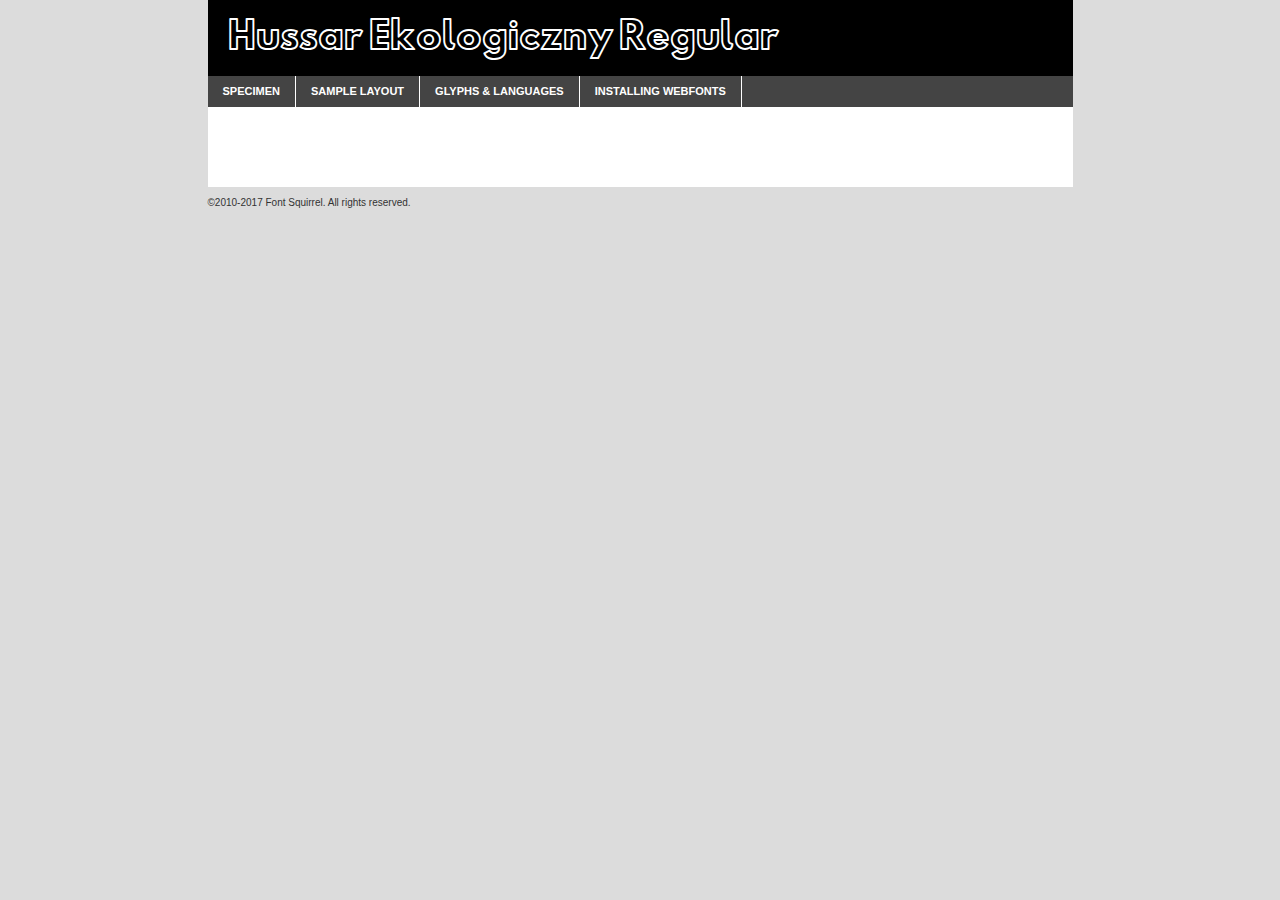
<file: about/webfontkit-20201105-173809/hussarekologiczne1-demo.html>
<!DOCTYPE html PUBLIC "-//W3C//DTD XHTML 1.0 Transitional//EN"
	"http://www.w3.org/TR/xhtml1/DTD/xhtml1-transitional.dtd">

<html xmlns="http://www.w3.org/1999/xhtml" xml:lang="en" lang="en">
<head>
	<meta http-equiv="Content-Type" content="text/html; charset=utf-8" />
	<script src="http://ajax.googleapis.com/ajax/libs/jquery/1.7.2/jquery.min.js" type="text/javascript" charset="utf-8"></script>
	<script type="text/javascript">
	(function($){$.fn.easyTabs=function(option){var param=jQuery.extend({fadeSpeed:"fast",defaultContent:1,activeClass:'active'},option);$(this).each(function(){var thisId="#"+this.id;if(param.defaultContent==''){param.defaultContent=1;}
	if(typeof param.defaultContent=="number")
	{var defaultTab=$(thisId+" .tabs li:eq("+(param.defaultContent-1)+") a").attr('href').substr(1);}else{var defaultTab=param.defaultContent;}
	$(thisId+" .tabs li a").each(function(){var tabToHide=$(this).attr('href').substr(1);$("#"+tabToHide).addClass('easytabs-tab-content');});hideAll();changeContent(defaultTab);function hideAll(){$(thisId+" .easytabs-tab-content").hide();}
	function changeContent(tabId){hideAll();$(thisId+" .tabs li").removeClass(param.activeClass);$(thisId+" .tabs li a[href=#"+tabId+"]").closest('li').addClass(param.activeClass);if(param.fadeSpeed!="none")
	{$(thisId+" #"+tabId).fadeIn(param.fadeSpeed);}else{$(thisId+" #"+tabId).show();}}
	$(thisId+" .tabs li").click(function(){var tabId=$(this).find('a').attr('href').substr(1);changeContent(tabId);return false;});});}})(jQuery);
	</script>
	<link rel="stylesheet" href="specimen_files/specimen_stylesheet.css" type="text/css" charset="utf-8" />
	<link rel="stylesheet" href="stylesheet.css" type="text/css" charset="utf-8" />

	<style type="text/css">
					body{
				font-family: 'hussar_ekologicznyregular';
							}
		</style>

	<title>Hussar Ekologiczny Regular Specimen</title>
	
	
	<script type="text/javascript" charset="utf-8">
		$(document).ready(function() {
			$('#container').easyTabs({defaultContent:1});
		});
	</script>
</head>

<body>
<div id="container">
	<div id="header">
		Hussar Ekologiczny Regular	</div>
	<ul class="tabs">
		<li><a href="#specimen">Specimen</a></li>
		<li><a href="#layout">Sample Layout</a></li>
				<li><a href="#glyphs">Glyphs &amp; Languages</a></li>
		<li><a href="#installing">Installing Webfonts</a></li>
		
	</ul>
	
	<div id="main_content">

		
			<div id="specimen">
		
				<div class="section">
					<div class="grid12 firstcol">
						<div class="huge">AaBb</div>
					</div>
				</div>
		
				<div class="section">
					<div class="glyph_range">A&#x200B;B&#x200b;C&#x200b;D&#x200b;E&#x200b;F&#x200b;G&#x200b;H&#x200b;I&#x200b;J&#x200b;K&#x200b;L&#x200b;M&#x200b;N&#x200b;O&#x200b;P&#x200b;Q&#x200b;R&#x200b;S&#x200b;T&#x200b;U&#x200b;V&#x200b;W&#x200b;X&#x200b;Y&#x200b;Z&#x200b;a&#x200b;b&#x200b;c&#x200b;d&#x200b;e&#x200b;f&#x200b;g&#x200b;h&#x200b;i&#x200b;j&#x200b;k&#x200b;l&#x200b;m&#x200b;n&#x200b;o&#x200b;p&#x200b;q&#x200b;r&#x200b;s&#x200b;t&#x200b;u&#x200b;v&#x200b;w&#x200b;x&#x200b;y&#x200b;z&#x200b;1&#x200b;2&#x200b;3&#x200b;4&#x200b;5&#x200b;6&#x200b;7&#x200b;8&#x200b;9&#x200b;0&#x200b;&amp;&#x200b;.&#x200b;,&#x200b;?&#x200b;!&#x200b;&#64;&#x200b;(&#x200b;)&#x200b;#&#x200b;$&#x200b;%&#x200b;*&#x200b;+&#x200b;-&#x200b;=&#x200b;:&#x200b;;</div>
				</div>
				<div class="section">
					<div class="grid12 firstcol">
						<table class="sample_table">
							<tr><td>10</td><td class="size10">abcdefghijklmnopqrstuvwxyzABCDEFGHIJKLMNOPQRSTUVWXYZ0123456789abcdefghijklmnopqrstuvwxyzABCDEFGHIJKLMNOPQRSTUVWXYZ0123456789abcdefghijklmnopqrstuvwxyzABCDEFGHIJKLMNOPQRSTUVWXYZ</td></tr>
							<tr><td>11</td><td class="size11">abcdefghijklmnopqrstuvwxyzABCDEFGHIJKLMNOPQRSTUVWXYZ0123456789abcdefghijklmnopqrstuvwxyzABCDEFGHIJKLMNOPQRSTUVWXYZ0123456789abcdefghijklmnopqrstuvwxyzABCDEFGHIJKLMNOPQRSTUVWXYZ</td></tr>
							<tr><td>12</td><td class="size12">abcdefghijklmnopqrstuvwxyzABCDEFGHIJKLMNOPQRSTUVWXYZ0123456789abcdefghijklmnopqrstuvwxyzABCDEFGHIJKLMNOPQRSTUVWXYZ0123456789abcdefghijklmnopqrstuvwxyzABCDEFGHIJKLMNOPQRSTUVWXYZ</td></tr>
							<tr><td>13</td><td class="size13">abcdefghijklmnopqrstuvwxyzABCDEFGHIJKLMNOPQRSTUVWXYZ0123456789abcdefghijklmnopqrstuvwxyzABCDEFGHIJKLMNOPQRSTUVWXYZ0123456789abcdefghijklmnopqrstuvwxyzABCDEFGHIJKLMNOPQRSTUVWXYZ</td></tr>
							<tr><td>14</td><td class="size14">abcdefghijklmnopqrstuvwxyzABCDEFGHIJKLMNOPQRSTUVWXYZ0123456789abcdefghijklmnopqrstuvwxyzABCDEFGHIJKLMNOPQRSTUVWXYZ0123456789abcdefghijklmnopqrstuvwxyzABCDEFGHIJKLMNOPQRSTUVWXYZ</td></tr>
							<tr><td>16</td><td class="size16">abcdefghijklmnopqrstuvwxyzABCDEFGHIJKLMNOPQRSTUVWXYZ0123456789abcdefghijklmnopqrstuvwxyzABCDEFGHIJKLMNOPQRSTUVWXYZ</td></tr>
							<tr><td>18</td><td class="size18">abcdefghijklmnopqrstuvwxyzABCDEFGHIJKLMNOPQRSTUVWXYZ0123456789abcdefghijklmnopqrstuvwxyzABCDEFGHIJKLMNOPQRSTUVWXYZ</td></tr>
							<tr><td>20</td><td class="size20">abcdefghijklmnopqrstuvwxyzABCDEFGHIJKLMNOPQRSTUVWXYZ0123456789abcdefghijklmnopqrstuvwxyzABCDEFGHIJKLMNOPQRSTUVWXYZ</td></tr>
							<tr><td>24</td><td class="size24">abcdefghijklmnopqrstuvwxyzABCDEFGHIJKLMNOPQRSTUVWXYZ0123456789abcdefghijklmnopqrstuvwxyzABCDEFGHIJKLMNOPQRSTUVWXYZ</td></tr>
							<tr><td>30</td><td class="size30">abcdefghijklmnopqrstuvwxyzABCDEFGHIJKLMNOPQRSTUVWXYZ0123456789abcdefghijklmnopqrstuvwxyzABCDEFGHIJKLMNOPQRSTUVWXYZ</td></tr>
							<tr><td>36</td><td class="size36">abcdefghijklmnopqrstuvwxyzABCDEFGHIJKLMNOPQRSTUVWXYZ0123456789abcdefghijklmnopqrstuvwxyzABCDEFGHIJKLMNOPQRSTUVWXYZ</td></tr>
							<tr><td>48</td><td class="size48">abcdefghijklmnopqrstuvwxyzABCDEFGHIJKLMNOPQRSTUVWXYZ0123456789abcdefghijklmnopqrstuvwxyzABCDEFGHIJKLMNOPQRSTUVWXYZ</td></tr>
							<tr><td>60</td><td class="size60">abcdefghijklmnopqrstuvwxyzABCDEFGHIJKLMNOPQRSTUVWXYZ0123456789abcdefghijklmnopqrstuvwxyzABCDEFGHIJKLMNOPQRSTUVWXYZ</td></tr>
							<tr><td>72</td><td class="size72">abcdefghijklmnopqrstuvwxyzABCDEFGHIJKLMNOPQRSTUVWXYZ0123456789abcdefghijklmnopqrstuvwxyzABCDEFGHIJKLMNOPQRSTUVWXYZ</td></tr>
							<tr><td>90</td><td class="size90">abcdefghijklmnopqrstuvwxyzABCDEFGHIJKLMNOPQRSTUVWXYZ0123456789abcdefghijklmnopqrstuvwxyzABCDEFGHIJKLMNOPQRSTUVWXYZ</td></tr>
						</table>
				
					</div>
			
				</div>
		
		
		
								<div class="section" id="bodycomparison">


										<div id="xheight">
				<div class="fontbody">&#x25FC;&#x25FC;&#x25FC;&#x25FC;&#x25FC;&#x25FC;&#x25FC;&#x25FC;&#x25FC;&#x25FC;&#x25FC;&#x25FC;&#x25FC;&#x25FC;&#x25FC;&#x25FC;&#x25FC;&#x25FC;&#x25FC;&#x25FC;&#x25FC;&#x25FC;&#x25FC;&#x25FC;&#x25FC;&#x25FC;&#x25FC;&#x25FC;&#x25FC;&#x25FC;&#x25FC;&#x25FC;&#x25FC;&#x25FC;&#x25FC;&#x25FC;&#x25FC;&#x25FC;&#x25FC;&#x25FC;&#x25FC;&#x25FC;&#x25FC;&#x25FC;&#x25FC;&#x25FC;&#x25FC;&#x25FC;&#x25FC;&#x25FC;&#x25FC;&#x25FC;&#x25FC;&#x25FC;&#x25FC;&#x25FC;&#x25FC;&#x25FC;&#x25FC;&#x25FC;&#x25FC;&#x25FC;&#x25FC;&#x25FC;&#x25FC;&#x25FC;&#x25FC;&#x25FC;&#x25FC;&#x25FC;&#x25FC;&#x25FC;&#x25FC;&#x25FC;&#x25FC;&#x25FC;&#x25FC;&#x25FC;&#x25FC;&#x25FC;&#x25FC;&#x25FC;&#x25FC;&#x25FC;&#x25FC;&#x25FC;&#x25FC;&#x25FC;&#x25FC;&#x25FC;&#x25FC;&#x25FC;&#x25FC;&#x25FC;&#x25FC;&#x25FC;&#x25FC;&#x25FC;&#x25FC;body</div><div class="arialbody">body</div><div class="verdanabody">body</div><div class="georgiabody">body</div></div>
										<div class="fontbody" style="z-index:1">
											body<span>Hussar Ekologiczny Regular</span>
										</div>
										<div class="arialbody" style="z-index:1">
											body<span>Arial</span>
										</div>
										<div class="verdanabody" style="z-index:1">
											body<span>Verdana</span>
										</div>
										<div class="georgiabody" style="z-index:1">
											body<span>Georgia</span>
										</div>



								</div>
		
		
				<div class="section psample psample_row1" id="">
					
					<div class="grid2 firstcol">
						<p class="size10"><span>10.</span>Aenean lacinia bibendum nulla sed consectetur. Fusce dapibus, tellus ac cursus commodo, tortor mauris condimentum nibh, ut fermentum massa justo sit amet risus. Nullam id dolor id nibh ultricies vehicula ut id elit. Cum sociis natoque penatibus et magnis dis parturient montes, nascetur ridiculus mus. Nulla vitae elit libero, a pharetra augue.</p>
			
					</div>
					<div class="grid3">
						<p class="size11"><span>11.</span>Aenean lacinia bibendum nulla sed consectetur. Fusce dapibus, tellus ac cursus commodo, tortor mauris condimentum nibh, ut fermentum massa justo sit amet risus. Nullam id dolor id nibh ultricies vehicula ut id elit. Cum sociis natoque penatibus et magnis dis parturient montes, nascetur ridiculus mus. Nulla vitae elit libero, a pharetra augue.</p>
			
					</div>
					<div class="grid3">
						<p class="size12"><span>12.</span>Aenean lacinia bibendum nulla sed consectetur. Fusce dapibus, tellus ac cursus commodo, tortor mauris condimentum nibh, ut fermentum massa justo sit amet risus. Nullam id dolor id nibh ultricies vehicula ut id elit. Cum sociis natoque penatibus et magnis dis parturient montes, nascetur ridiculus mus. Nulla vitae elit libero, a pharetra augue.</p>
			
					</div>
					<div class="grid4">
						<p class="size13"><span>13.</span>Aenean lacinia bibendum nulla sed consectetur. Fusce dapibus, tellus ac cursus commodo, tortor mauris condimentum nibh, ut fermentum massa justo sit amet risus. Nullam id dolor id nibh ultricies vehicula ut id elit. Cum sociis natoque penatibus et magnis dis parturient montes, nascetur ridiculus mus. Nulla vitae elit libero, a pharetra augue.</p>
			
					</div>
					<div class="white_blend"></div>
					
				</div>
				<div class="section psample psample_row2" id="">
					<div class="grid3 firstcol">
						<p class="size14"><span>14.</span>Aenean lacinia bibendum nulla sed consectetur. Fusce dapibus, tellus ac cursus commodo, tortor mauris condimentum nibh, ut fermentum massa justo sit amet risus. Nullam id dolor id nibh ultricies vehicula ut id elit. Cum sociis natoque penatibus et magnis dis parturient montes, nascetur ridiculus mus. Nulla vitae elit libero, a pharetra augue.</p>
			
					</div>
					<div class="grid4">
						<p class="size16"><span>16.</span>Aenean lacinia bibendum nulla sed consectetur. Fusce dapibus, tellus ac cursus commodo, tortor mauris condimentum nibh, ut fermentum massa justo sit amet risus. Nullam id dolor id nibh ultricies vehicula ut id elit. Cum sociis natoque penatibus et magnis dis parturient montes, nascetur ridiculus mus. Nulla vitae elit libero, a pharetra augue.</p>
			
					</div>
					<div class="grid5">
						<p class="size18"><span>18.</span>Aenean lacinia bibendum nulla sed consectetur. Fusce dapibus, tellus ac cursus commodo, tortor mauris condimentum nibh, ut fermentum massa justo sit amet risus. Nullam id dolor id nibh ultricies vehicula ut id elit. Cum sociis natoque penatibus et magnis dis parturient montes, nascetur ridiculus mus. Nulla vitae elit libero, a pharetra augue.</p>
			
					</div>

					<div class="white_blend"></div>

				</div>
				
				<div class="section psample psample_row3" id="">
					<div class="grid5 firstcol">
						<p class="size20"><span>20.</span>Aenean lacinia bibendum nulla sed consectetur. Fusce dapibus, tellus ac cursus commodo, tortor mauris condimentum nibh, ut fermentum massa justo sit amet risus. Nullam id dolor id nibh ultricies vehicula ut id elit. Cum sociis natoque penatibus et magnis dis parturient montes, nascetur ridiculus mus. Nulla vitae elit libero, a pharetra augue.</p>
					</div>
					<div class="grid7">
						<p class="size24"><span>24.</span>Aenean lacinia bibendum nulla sed consectetur. Fusce dapibus, tellus ac cursus commodo, tortor mauris condimentum nibh, ut fermentum massa justo sit amet risus. Nullam id dolor id nibh ultricies vehicula ut id elit. Cum sociis natoque penatibus et magnis dis parturient montes, nascetur ridiculus mus. Nulla vitae elit libero, a pharetra augue.</p>
					</div>
					
					<div class="white_blend"></div>
					
				</div>
				
				<div class="section psample psample_row4" id="">
					<div class="grid12 firstcol">
						<p class="size30"><span>30.</span>Aenean lacinia bibendum nulla sed consectetur. Fusce dapibus, tellus ac cursus commodo, tortor mauris condimentum nibh, ut fermentum massa justo sit amet risus. Nullam id dolor id nibh ultricies vehicula ut id elit. Cum sociis natoque penatibus et magnis dis parturient montes, nascetur ridiculus mus. Nulla vitae elit libero, a pharetra augue.</p>
					</div>
					<div class="white_blend"></div>
					
				</div>
				
				
				
				<div class="section psample psample_row1 fullreverse">
					<div class="grid2 firstcol">
						<p class="size10"><span>10.</span>Aenean lacinia bibendum nulla sed consectetur. Fusce dapibus, tellus ac cursus commodo, tortor mauris condimentum nibh, ut fermentum massa justo sit amet risus. Nullam id dolor id nibh ultricies vehicula ut id elit. Cum sociis natoque penatibus et magnis dis parturient montes, nascetur ridiculus mus. Nulla vitae elit libero, a pharetra augue.</p>
			
					</div>
					<div class="grid3">
						<p class="size11"><span>11.</span>Aenean lacinia bibendum nulla sed consectetur. Fusce dapibus, tellus ac cursus commodo, tortor mauris condimentum nibh, ut fermentum massa justo sit amet risus. Nullam id dolor id nibh ultricies vehicula ut id elit. Cum sociis natoque penatibus et magnis dis parturient montes, nascetur ridiculus mus. Nulla vitae elit libero, a pharetra augue.</p>
			
					</div>
					<div class="grid3">
						<p class="size12"><span>12.</span>Aenean lacinia bibendum nulla sed consectetur. Fusce dapibus, tellus ac cursus commodo, tortor mauris condimentum nibh, ut fermentum massa justo sit amet risus. Nullam id dolor id nibh ultricies vehicula ut id elit. Cum sociis natoque penatibus et magnis dis parturient montes, nascetur ridiculus mus. Nulla vitae elit libero, a pharetra augue.</p>
			
					</div>
					<div class="grid4">
						<p class="size13"><span>13.</span>Aenean lacinia bibendum nulla sed consectetur. Fusce dapibus, tellus ac cursus commodo, tortor mauris condimentum nibh, ut fermentum massa justo sit amet risus. Nullam id dolor id nibh ultricies vehicula ut id elit. Cum sociis natoque penatibus et magnis dis parturient montes, nascetur ridiculus mus. Nulla vitae elit libero, a pharetra augue.</p>
			
					</div>
					<div class="black_blend"></div>
					
				</div>
				
				<div class="section psample psample_row2 fullreverse">
					<div class="grid3 firstcol">
						<p class="size14"><span>14.</span>Aenean lacinia bibendum nulla sed consectetur. Fusce dapibus, tellus ac cursus commodo, tortor mauris condimentum nibh, ut fermentum massa justo sit amet risus. Nullam id dolor id nibh ultricies vehicula ut id elit. Cum sociis natoque penatibus et magnis dis parturient montes, nascetur ridiculus mus. Nulla vitae elit libero, a pharetra augue.</p>
			
					</div>
					<div class="grid4">
						<p class="size16"><span>16.</span>Aenean lacinia bibendum nulla sed consectetur. Fusce dapibus, tellus ac cursus commodo, tortor mauris condimentum nibh, ut fermentum massa justo sit amet risus. Nullam id dolor id nibh ultricies vehicula ut id elit. Cum sociis natoque penatibus et magnis dis parturient montes, nascetur ridiculus mus. Nulla vitae elit libero, a pharetra augue.</p>
			
					</div>
					<div class="grid5">
						<p class="size18"><span>18.</span>Aenean lacinia bibendum nulla sed consectetur. Fusce dapibus, tellus ac cursus commodo, tortor mauris condimentum nibh, ut fermentum massa justo sit amet risus. Nullam id dolor id nibh ultricies vehicula ut id elit. Cum sociis natoque penatibus et magnis dis parturient montes, nascetur ridiculus mus. Nulla vitae elit libero, a pharetra augue.</p>
			
					</div>
					<div class="black_blend"></div>

				</div>
				
				<div class="section psample fullreverse psample_row3" id="">
					<div class="grid5 firstcol">
						<p class="size20"><span>20.</span>Aenean lacinia bibendum nulla sed consectetur. Fusce dapibus, tellus ac cursus commodo, tortor mauris condimentum nibh, ut fermentum massa justo sit amet risus. Nullam id dolor id nibh ultricies vehicula ut id elit. Cum sociis natoque penatibus et magnis dis parturient montes, nascetur ridiculus mus. Nulla vitae elit libero, a pharetra augue.</p>
					</div>
					<div class="grid7">
						<p class="size24"><span>24.</span>Aenean lacinia bibendum nulla sed consectetur. Fusce dapibus, tellus ac cursus commodo, tortor mauris condimentum nibh, ut fermentum massa justo sit amet risus. Nullam id dolor id nibh ultricies vehicula ut id elit. Cum sociis natoque penatibus et magnis dis parturient montes, nascetur ridiculus mus. Nulla vitae elit libero, a pharetra augue.</p>
					</div>
					
					<div class="black_blend"></div>
					
				</div>
				
				<div class="section psample fullreverse psample_row4" id="" style="border-bottom: 20px #000 solid;">
					<div class="grid12 firstcol">
						<p class="size30"><span>30.</span>Aenean lacinia bibendum nulla sed consectetur. Fusce dapibus, tellus ac cursus commodo, tortor mauris condimentum nibh, ut fermentum massa justo sit amet risus. Nullam id dolor id nibh ultricies vehicula ut id elit. Cum sociis natoque penatibus et magnis dis parturient montes, nascetur ridiculus mus. Nulla vitae elit libero, a pharetra augue.</p>
					</div>
					<div class="black_blend"></div>
					
				</div>
				
				
				
				
			</div>
			
			<div id="layout">
				
				<div class="section">
					
					<div class="grid12 firstcol">
						<h1>Lorem Ipsum Dolor</h1>
						<h2>Etiam porta sem malesuada magna mollis euismod</h2>
						
						<p class="byline">By <a href="#link">Aenean Lacinia</a></p>
					</div>
				</div>
				<div class="section">
					<div class="grid8 firstcol">
						<p class="large">Donec sed odio dui. Morbi leo risus, porta ac consectetur ac, vestibulum at eros. Fusce dapibus, tellus ac cursus commodo, tortor mauris condimentum nibh, ut fermentum massa justo sit amet risus. </p>

						
						<h3>Pellentesque ornare sem</h3>

						<p>Maecenas sed diam eget risus varius blandit sit amet non magna. Maecenas faucibus mollis interdum. Donec ullamcorper nulla non metus auctor fringilla. Nullam id dolor id nibh ultricies vehicula ut id elit. Nullam id dolor id nibh ultricies vehicula ut id elit. </p>

						<p>Aenean eu leo quam. Pellentesque ornare sem lacinia quam venenatis vestibulum. Lorem ipsum dolor sit amet, consectetur adipiscing elit. Cum sociis natoque penatibus et magnis dis parturient montes, nascetur ridiculus mus. </p>

						<p>Nulla vitae elit libero, a pharetra augue. Praesent commodo cursus magna, vel scelerisque nisl consectetur et. Aenean lacinia bibendum nulla sed consectetur. </p>

						<p>Nullam quis risus eget urna mollis ornare vel eu leo. Nullam quis risus eget urna mollis ornare vel eu leo. Maecenas sed diam eget risus varius blandit sit amet non magna. Donec ullamcorper nulla non metus auctor fringilla. </p>

						<h3>Cras mattis consectetur</h3>

						<p>Aenean eu leo quam. Pellentesque ornare sem lacinia quam venenatis vestibulum. Aenean lacinia bibendum nulla sed consectetur. Integer posuere erat a ante venenatis dapibus posuere velit aliquet. Cras mattis consectetur purus sit amet fermentum. </p>

						<p>Nullam id dolor id nibh ultricies vehicula ut id elit. Nullam quis risus eget urna mollis ornare vel eu leo. Cras mattis consectetur purus sit amet fermentum.</p>
					</div>
					
					<div class="grid4 sidebar">
						
						<div class="box reverse">
							<p class="last">Nullam quis risus eget urna mollis ornare vel eu leo. Donec ullamcorper nulla non metus auctor fringilla. Cras mattis consectetur purus sit amet fermentum. Sed posuere consectetur est at lobortis. Lorem ipsum dolor sit amet, consectetur adipiscing elit. </p>
						</div>
						
						<p class="caption">Maecenas sed diam eget risus varius.</p>

						<p>Vestibulum id ligula porta felis euismod semper. Integer posuere erat a ante venenatis dapibus posuere velit aliquet. Vestibulum id ligula porta felis euismod semper. Sed posuere consectetur est at lobortis. Maecenas sed diam eget risus varius blandit sit amet non magna. Fusce dapibus, tellus ac cursus commodo, tortor mauris condimentum nibh, ut fermentum massa justo sit amet risus. </p>

					

						<p>Duis mollis, est non commodo luctus, nisi erat porttitor ligula, eget lacinia odio sem nec elit. Aenean lacinia bibendum nulla sed consectetur. Vivamus sagittis lacus vel augue laoreet rutrum faucibus dolor auctor. Aenean lacinia bibendum nulla sed consectetur. Nullam quis risus eget urna mollis ornare vel eu leo. </p>

						<p>Praesent commodo cursus magna, vel scelerisque nisl consectetur et. Donec ullamcorper nulla non metus auctor fringilla. Maecenas faucibus mollis interdum. Fusce dapibus, tellus ac cursus commodo, tortor mauris condimentum nibh, ut fermentum massa justo sit amet risus. </p>

					</div>
				</div>
				
			</div>


			



		<div id="glyphs">
			<div class="section">
				<div class="grid12 firstcol">
			
				<h1>Language Support</h1>
				<p>The subset of Hussar Ekologiczny Regular in this kit supports the following languages:<br />
			
					Albanian, Basque, Breton, Chamorro, Danish, Dutch, English, Faroese, Finnish, French, Frisian, Galician, German, Icelandic, Italian, Malagasy, Norwegian, Portuguese, Spanish, Alsatian, Aragonese, Arapaho, Arrernte, Asturian, Aymara, Bislama, Cebuano, Corsican, Fijian, French_creole, Genoese, Gilbertese, Greenlandic, Haitian_creole, Hiligaynon, Hmong, Hopi, Ibanag, Iloko_ilokano, Indonesian, Interglossa_glosa, Interlingua, Irish_gaelic, Jerriais, Lojban, Lombard, Luxembourgeois, Manx, Mohawk, Norfolk_pitcairnese, Occitan, Oromo, Pangasinan, Papiamento, Piedmontese, Potawatomi, Rhaeto-romance, Romansh, Rotokas, Sami_lule, Samoan, Sardinian, Scots_gaelic, Seychelles_creole, Shona, Sicilian, Somali, Southern_ndebele, Swahili, Swati_swazi, Tagalog_filipino_pilipino, Tetum, Tok_pisin, Uyghur_latinized, Volapuk, Walloon, Warlpiri, Xhosa, Yapese, Zulu, Latinbasic, Ubasic, Demo				</p>
				<h1>Glyph Chart</h1>
				<p>The subset of Hussar Ekologiczny Regular in this kit includes all the glyphs listed below. Unicode entities are included above each glyph to help you insert individual characters into your layout.</p>
				<div id="glyph_chart">
			
																				 <div><p>&amp;#32;</p>&#32;</div>
																				 <div><p>&amp;#33;</p>&#33;</div>
																				 <div><p>&amp;#34;</p>&#34;</div>
																				 <div><p>&amp;#35;</p>&#35;</div>
																				 <div><p>&amp;#36;</p>&#36;</div>
																				 <div><p>&amp;#37;</p>&#37;</div>
																				 <div><p>&amp;#38;</p>&#38;</div>
																				 <div><p>&amp;#39;</p>&#39;</div>
																				 <div><p>&amp;#40;</p>&#40;</div>
																				 <div><p>&amp;#41;</p>&#41;</div>
																				 <div><p>&amp;#42;</p>&#42;</div>
																				 <div><p>&amp;#43;</p>&#43;</div>
																				 <div><p>&amp;#44;</p>&#44;</div>
																				 <div><p>&amp;#45;</p>&#45;</div>
																				 <div><p>&amp;#46;</p>&#46;</div>
																				 <div><p>&amp;#47;</p>&#47;</div>
																				 <div><p>&amp;#48;</p>&#48;</div>
																				 <div><p>&amp;#49;</p>&#49;</div>
																				 <div><p>&amp;#50;</p>&#50;</div>
																				 <div><p>&amp;#51;</p>&#51;</div>
																				 <div><p>&amp;#52;</p>&#52;</div>
																				 <div><p>&amp;#53;</p>&#53;</div>
																				 <div><p>&amp;#54;</p>&#54;</div>
																				 <div><p>&amp;#55;</p>&#55;</div>
																				 <div><p>&amp;#56;</p>&#56;</div>
																				 <div><p>&amp;#57;</p>&#57;</div>
																				 <div><p>&amp;#58;</p>&#58;</div>
																				 <div><p>&amp;#59;</p>&#59;</div>
																				 <div><p>&amp;#60;</p>&#60;</div>
																				 <div><p>&amp;#61;</p>&#61;</div>
																				 <div><p>&amp;#62;</p>&#62;</div>
																				 <div><p>&amp;#63;</p>&#63;</div>
																				 <div><p>&amp;#64;</p>&#64;</div>
																				 <div><p>&amp;#65;</p>&#65;</div>
																				 <div><p>&amp;#66;</p>&#66;</div>
																				 <div><p>&amp;#67;</p>&#67;</div>
																				 <div><p>&amp;#68;</p>&#68;</div>
																				 <div><p>&amp;#69;</p>&#69;</div>
																				 <div><p>&amp;#70;</p>&#70;</div>
																				 <div><p>&amp;#71;</p>&#71;</div>
																				 <div><p>&amp;#72;</p>&#72;</div>
																				 <div><p>&amp;#73;</p>&#73;</div>
																				 <div><p>&amp;#74;</p>&#74;</div>
																				 <div><p>&amp;#75;</p>&#75;</div>
																				 <div><p>&amp;#76;</p>&#76;</div>
																				 <div><p>&amp;#77;</p>&#77;</div>
																				 <div><p>&amp;#78;</p>&#78;</div>
																				 <div><p>&amp;#79;</p>&#79;</div>
																				 <div><p>&amp;#80;</p>&#80;</div>
																				 <div><p>&amp;#81;</p>&#81;</div>
																				 <div><p>&amp;#82;</p>&#82;</div>
																				 <div><p>&amp;#83;</p>&#83;</div>
																				 <div><p>&amp;#84;</p>&#84;</div>
																				 <div><p>&amp;#85;</p>&#85;</div>
																				 <div><p>&amp;#86;</p>&#86;</div>
																				 <div><p>&amp;#87;</p>&#87;</div>
																				 <div><p>&amp;#88;</p>&#88;</div>
																				 <div><p>&amp;#89;</p>&#89;</div>
																				 <div><p>&amp;#90;</p>&#90;</div>
																				 <div><p>&amp;#91;</p>&#91;</div>
																				 <div><p>&amp;#92;</p>&#92;</div>
																				 <div><p>&amp;#93;</p>&#93;</div>
																				 <div><p>&amp;#94;</p>&#94;</div>
																				 <div><p>&amp;#95;</p>&#95;</div>
																				 <div><p>&amp;#96;</p>&#96;</div>
																				 <div><p>&amp;#97;</p>&#97;</div>
																				 <div><p>&amp;#98;</p>&#98;</div>
																				 <div><p>&amp;#99;</p>&#99;</div>
																				 <div><p>&amp;#100;</p>&#100;</div>
																				 <div><p>&amp;#101;</p>&#101;</div>
																				 <div><p>&amp;#102;</p>&#102;</div>
																				 <div><p>&amp;#103;</p>&#103;</div>
																				 <div><p>&amp;#104;</p>&#104;</div>
																				 <div><p>&amp;#105;</p>&#105;</div>
																				 <div><p>&amp;#106;</p>&#106;</div>
																				 <div><p>&amp;#107;</p>&#107;</div>
																				 <div><p>&amp;#108;</p>&#108;</div>
																				 <div><p>&amp;#109;</p>&#109;</div>
																				 <div><p>&amp;#110;</p>&#110;</div>
																				 <div><p>&amp;#111;</p>&#111;</div>
																				 <div><p>&amp;#112;</p>&#112;</div>
																				 <div><p>&amp;#113;</p>&#113;</div>
																				 <div><p>&amp;#114;</p>&#114;</div>
																				 <div><p>&amp;#115;</p>&#115;</div>
																				 <div><p>&amp;#116;</p>&#116;</div>
																				 <div><p>&amp;#117;</p>&#117;</div>
																				 <div><p>&amp;#118;</p>&#118;</div>
																				 <div><p>&amp;#119;</p>&#119;</div>
																				 <div><p>&amp;#120;</p>&#120;</div>
																				 <div><p>&amp;#121;</p>&#121;</div>
																				 <div><p>&amp;#122;</p>&#122;</div>
																				 <div><p>&amp;#123;</p>&#123;</div>
																				 <div><p>&amp;#124;</p>&#124;</div>
																				 <div><p>&amp;#125;</p>&#125;</div>
																				 <div><p>&amp;#126;</p>&#126;</div>
																				 <div><p>&amp;#160;</p>&#160;</div>
																				 <div><p>&amp;#161;</p>&#161;</div>
																				 <div><p>&amp;#162;</p>&#162;</div>
																				 <div><p>&amp;#163;</p>&#163;</div>
																				 <div><p>&amp;#164;</p>&#164;</div>
																				 <div><p>&amp;#165;</p>&#165;</div>
																				 <div><p>&amp;#166;</p>&#166;</div>
																				 <div><p>&amp;#167;</p>&#167;</div>
																				 <div><p>&amp;#168;</p>&#168;</div>
																				 <div><p>&amp;#169;</p>&#169;</div>
																				 <div><p>&amp;#170;</p>&#170;</div>
																				 <div><p>&amp;#171;</p>&#171;</div>
																				 <div><p>&amp;#172;</p>&#172;</div>
																				 <div><p>&amp;#173;</p>&#173;</div>
																				 <div><p>&amp;#174;</p>&#174;</div>
																				 <div><p>&amp;#175;</p>&#175;</div>
																				 <div><p>&amp;#176;</p>&#176;</div>
																				 <div><p>&amp;#177;</p>&#177;</div>
																				 <div><p>&amp;#178;</p>&#178;</div>
																				 <div><p>&amp;#179;</p>&#179;</div>
																				 <div><p>&amp;#180;</p>&#180;</div>
																				 <div><p>&amp;#181;</p>&#181;</div>
																				 <div><p>&amp;#182;</p>&#182;</div>
																				 <div><p>&amp;#183;</p>&#183;</div>
																				 <div><p>&amp;#184;</p>&#184;</div>
																				 <div><p>&amp;#185;</p>&#185;</div>
																				 <div><p>&amp;#186;</p>&#186;</div>
																				 <div><p>&amp;#187;</p>&#187;</div>
																				 <div><p>&amp;#188;</p>&#188;</div>
																				 <div><p>&amp;#189;</p>&#189;</div>
																				 <div><p>&amp;#190;</p>&#190;</div>
																				 <div><p>&amp;#191;</p>&#191;</div>
																				 <div><p>&amp;#192;</p>&#192;</div>
																				 <div><p>&amp;#193;</p>&#193;</div>
																				 <div><p>&amp;#194;</p>&#194;</div>
																				 <div><p>&amp;#195;</p>&#195;</div>
																				 <div><p>&amp;#196;</p>&#196;</div>
																				 <div><p>&amp;#197;</p>&#197;</div>
																				 <div><p>&amp;#198;</p>&#198;</div>
																				 <div><p>&amp;#199;</p>&#199;</div>
																				 <div><p>&amp;#200;</p>&#200;</div>
																				 <div><p>&amp;#201;</p>&#201;</div>
																				 <div><p>&amp;#202;</p>&#202;</div>
																				 <div><p>&amp;#203;</p>&#203;</div>
																				 <div><p>&amp;#204;</p>&#204;</div>
																				 <div><p>&amp;#205;</p>&#205;</div>
																				 <div><p>&amp;#206;</p>&#206;</div>
																				 <div><p>&amp;#207;</p>&#207;</div>
																				 <div><p>&amp;#208;</p>&#208;</div>
																				 <div><p>&amp;#209;</p>&#209;</div>
																				 <div><p>&amp;#210;</p>&#210;</div>
																				 <div><p>&amp;#211;</p>&#211;</div>
																				 <div><p>&amp;#212;</p>&#212;</div>
																				 <div><p>&amp;#213;</p>&#213;</div>
																				 <div><p>&amp;#214;</p>&#214;</div>
																				 <div><p>&amp;#215;</p>&#215;</div>
																				 <div><p>&amp;#216;</p>&#216;</div>
																				 <div><p>&amp;#217;</p>&#217;</div>
																				 <div><p>&amp;#218;</p>&#218;</div>
																				 <div><p>&amp;#219;</p>&#219;</div>
																				 <div><p>&amp;#220;</p>&#220;</div>
																				 <div><p>&amp;#221;</p>&#221;</div>
																				 <div><p>&amp;#222;</p>&#222;</div>
																				 <div><p>&amp;#223;</p>&#223;</div>
																				 <div><p>&amp;#224;</p>&#224;</div>
																				 <div><p>&amp;#225;</p>&#225;</div>
																				 <div><p>&amp;#226;</p>&#226;</div>
																				 <div><p>&amp;#227;</p>&#227;</div>
																				 <div><p>&amp;#228;</p>&#228;</div>
																				 <div><p>&amp;#229;</p>&#229;</div>
																				 <div><p>&amp;#230;</p>&#230;</div>
																				 <div><p>&amp;#231;</p>&#231;</div>
																				 <div><p>&amp;#232;</p>&#232;</div>
																				 <div><p>&amp;#233;</p>&#233;</div>
																				 <div><p>&amp;#234;</p>&#234;</div>
																				 <div><p>&amp;#235;</p>&#235;</div>
																				 <div><p>&amp;#236;</p>&#236;</div>
																				 <div><p>&amp;#237;</p>&#237;</div>
																				 <div><p>&amp;#238;</p>&#238;</div>
																				 <div><p>&amp;#239;</p>&#239;</div>
																				 <div><p>&amp;#240;</p>&#240;</div>
																				 <div><p>&amp;#241;</p>&#241;</div>
																				 <div><p>&amp;#242;</p>&#242;</div>
																				 <div><p>&amp;#243;</p>&#243;</div>
																				 <div><p>&amp;#244;</p>&#244;</div>
																				 <div><p>&amp;#245;</p>&#245;</div>
																				 <div><p>&amp;#246;</p>&#246;</div>
																				 <div><p>&amp;#247;</p>&#247;</div>
																				 <div><p>&amp;#248;</p>&#248;</div>
																				 <div><p>&amp;#249;</p>&#249;</div>
																				 <div><p>&amp;#250;</p>&#250;</div>
																				 <div><p>&amp;#251;</p>&#251;</div>
																				 <div><p>&amp;#252;</p>&#252;</div>
																				 <div><p>&amp;#253;</p>&#253;</div>
																				 <div><p>&amp;#254;</p>&#254;</div>
																				 <div><p>&amp;#255;</p>&#255;</div>
																				 <div><p>&amp;#338;</p>&#338;</div>
																				 <div><p>&amp;#339;</p>&#339;</div>
																				 <div><p>&amp;#376;</p>&#376;</div>
																				 <div><p>&amp;#8192;</p>&#8192;</div>
																				 <div><p>&amp;#8193;</p>&#8193;</div>
																				 <div><p>&amp;#8194;</p>&#8194;</div>
																				 <div><p>&amp;#8195;</p>&#8195;</div>
																				 <div><p>&amp;#8196;</p>&#8196;</div>
																				 <div><p>&amp;#8197;</p>&#8197;</div>
																				 <div><p>&amp;#8198;</p>&#8198;</div>
																				 <div><p>&amp;#8199;</p>&#8199;</div>
																				 <div><p>&amp;#8200;</p>&#8200;</div>
																				 <div><p>&amp;#8201;</p>&#8201;</div>
																				 <div><p>&amp;#8202;</p>&#8202;</div>
																				 <div><p>&amp;#8208;</p>&#8208;</div>
																				 <div><p>&amp;#8209;</p>&#8209;</div>
																				 <div><p>&amp;#8210;</p>&#8210;</div>
																				 <div><p>&amp;#8211;</p>&#8211;</div>
																				 <div><p>&amp;#8212;</p>&#8212;</div>
																				 <div><p>&amp;#8239;</p>&#8239;</div>
																				 <div><p>&amp;#8287;</p>&#8287;</div>
																				 <div><p>&amp;#9724;</p>&#9724;</div>
																																																</div>	
				</div>
		
		
			</div>
		</div>
		
		
		<div id="specs">
			
		</div>
	
		<div id="installing">
			<div class="section">
				<div class="grid7 firstcol">
					<h1>Installing Webfonts</h1>
					
					<p>Webfonts are supported by all major browser platforms but not all in the same way. There are currently four different font formats that must be included in order to target all browsers. This includes TTF, WOFF, EOT and SVG.</p>
					
					<h2>1. Upload your webfonts</h2>
					<p>You must upload your webfont kit to your website. They should be in or near the same directory as your CSS files.</p>
					
					<h2>2. Include the webfont stylesheet</h2>
					<p>A special CSS @font-face declaration helps the various browsers select the appropriate font it needs without causing you a bunch of headaches. Learn more about this syntax by reading the <a href="https://www.fontspring.com/blog/further-hardening-of-the-bulletproof-syntax">Fontspring blog post</a> about it. The code for it is as follows:</p>


<code>
@font-face{ 
	font-family: 'MyWebFont';
	src: url('WebFont.eot');
	src: url('WebFont.eot?#iefix') format('embedded-opentype'),
	     url('WebFont.woff') format('woff'),
	     url('WebFont.ttf') format('truetype'),
	     url('WebFont.svg#webfont') format('svg');
}
</code>

	<p>We've already gone ahead and generated the code for you. All you have to do is link to the stylesheet in your HTML, like this:</p>
	<code>&lt;link rel=&quot;stylesheet&quot; href=&quot;stylesheet.css&quot; type=&quot;text/css&quot; charset=&quot;utf-8&quot; /&gt;</code>

					<h2>3. Modify your own stylesheet</h2>
					<p>To take advantage of your new fonts, you must tell your stylesheet to use them. Look at the original @font-face declaration above and find the property called "font-family." The name linked there will be what you use to reference the font. Prepend that webfont name to the font stack in the "font-family" property, inside the selector you want to change. For example:</p>
<code>p { font-family: 'WebFont', Arial, sans-serif; }</code>

<h2>4. Test</h2>
<p>Getting webfonts to work cross-browser <em>can</em> be tricky. Use the information in the sidebar to help you if you find that fonts aren't loading in a particular browser.</p>
				</div>
				
				<div class="grid5 sidebar">
					<div class="box">
						<h2>Troubleshooting<br />Font-Face Problems</h2>
						<p>Having trouble getting your webfonts to load in your new website? Here are some tips to sort out what might be the problem.</p>

						<h3>Fonts not showing in any browser</h3>

						<p>This sounds like you need to work on the plumbing. You either did not upload the fonts to the correct directory, or you did not link the fonts properly in the CSS. If you've confirmed that all this is correct and you still have a problem, take a look at your .htaccess file and see if requests are getting intercepted.</p>

						<h3>Fonts not loading in iPhone or iPad</h3>

						<p>The most common problem here is that you are serving the fonts from an IIS server. IIS refuses to serve files that have unknown MIME types. If that is the case, you must set the MIME type for SVG to "image/svg+xml" in the server settings. Follow these instructions from Microsoft if you need help.</p>

						<h3>Fonts not loading in Firefox</h3>

						<p>The primary reason for this failure? You are still using a version Firefox older than 3.5. So upgrade already! If that isn't it, then you are very likely serving fonts from a different domain. Firefox requires that all font assets be served from the same domain. Lastly it is possible that you need to add WOFF to your list of MIME types (if you are serving via IIS.)</p>

						<h3>Fonts not loading in IE</h3>

						<p>Are you looking at Internet Explorer on an actual Windows machine or are you cheating by using a service like Adobe BrowserLab? Many of these screenshot services do not render @font-face for IE. Best to test it on a real machine.</p>

						<h3>Fonts not loading in IE9</h3>

						<p>IE9, like Firefox, requires that fonts be served from the same domain as the website. Make sure that is the case.</p>
					</div>
				</div>
			</div>
			
		</div>
	
	</div>
	<div id="footer">
		<p>&copy;2010-2017 Font Squirrel. All rights reserved.</p>
	</div>
</div>
</body>
</html>
</file>
<file: about/webfontkit-20201105-173809/stylesheet.css>
/*! Generated by Font Squirrel (https://www.fontsquirrel.com) on November 5, 2020 */



@font-face {
    font-family: 'hussar_ekologicznyregular';
    src: url('hussarekologiczne1-webfont.woff2') format('woff2'),
         url('hussarekologiczne1-webfont.woff') format('woff');
    font-weight: normal;
    font-style: normal;

}
</file>
<file: about/webfontkit-20201105-173809/specimen_files/specimen_stylesheet.css>
@import url('grid_12-825-55-15.css');

/*  
	CSS Reset by Eric Meyer - Released under Public Domain
    http://meyerweb.com/eric/tools/css/reset/
*/
html, body, div, span, applet, object, iframe,
h1, h2, h3, h4, h5, h6, p, blockquote, pre,
a, abbr, acronym, address, big, cite, code,
del, dfn, em, font, img, ins, kbd, q, s, samp,
small, strike, strong, sub, sup, tt, var,
b, u, i, center, dl, dt, dd, ol, ul, li,
fieldset, form, label, legend, table, 
caption, tbody, tfoot, thead, tr, th, td 
                  {margin: 0;padding: 0;border: 0;outline: 0;
                  font-size: 100%;vertical-align: baseline;
                  background: transparent;}
body              {line-height: 1;}
ol, ul            {list-style: none;}
blockquote, q     {quotes: none;}
blockquote:before, blockquote:after,
q:before, q:after {content: '';	content: none;}
:focus            {outline: 0;}
ins               {text-decoration: none;}
del               {text-decoration: line-through;}
table             {border-collapse: collapse;border-spacing: 0;}




body {
	color: #000;
	background-color: #dcdcdc;
}

a {
	text-decoration: none;
	color: #1883ba;
}

h1{
	font-size: 32px;
	font-weight: normal;
	font-style: normal;
	margin-bottom: 18px;
}

h2{
	font-size: 18px;
}

#container {
	width: 865px;
	margin: 0px auto;
}


#header {
	padding: 20px;
	font-size: 36px;
	background-color: #000;
	color: #fff;
}

#header span {
	color: #666;
}
#main_content {
	background-color: #fff;
	padding: 60px 20px 20px;
}


#footer p {
	margin: 0;
	padding-top: 10px;
	padding-bottom: 50px;
	color: #333;
	font: 10px Arial, sans-serif;
}

.tabs {
	width: 100%;
	height: 31px;
	background-color: #444;
}
.tabs li {
	float:  left;
	margin: 0;
	overflow: hidden;
	background-color: #444;
}
.tabs li a {
	display: block;
	color: #fff;
	text-decoration: none;
	font: bold 11px/11px 'Arial';
	text-transform: uppercase;
	padding: 10px 15px;
	border-right: 1px solid #fff;
}

.tabs li a:hover {
		background-color: #00b3ff;

}

.tabs li.active a {
	color:  #000;
	background-color: #fff;
}



div.huge {
	
	font-size: 300px;
	line-height: 1em;
	padding: 0;
	letter-spacing: -.02em;
	overflow: hidden;
}
div.glyph_range {
	font-size: 72px;
	line-height: 1.1em;
}

.size10{ font-size: 10px; }
.size11{ font-size: 11px; }
.size12{ font-size: 12px; }
.size13{ font-size: 13px; }
.size14{ font-size: 14px; }
.size16{ font-size: 16px; }
.size18{ font-size: 18px; }
.size20{ font-size: 20px; }
.size24{ font-size: 24px; }
.size30{ font-size: 30px; }
.size36{ font-size: 36px; }
.size48{ font-size: 48px; }
.size60{ font-size: 60px; }
.size72{ font-size: 72px; }
.size90{ font-size: 90px; }


.psample_row1 {	height: 120px;}
.psample_row1 {	height: 120px;}
.psample_row2 {	height: 160px;}
.psample_row3 {	height: 160px;}
.psample_row4 {	height: 160px;}

.psample {
	overflow: hidden;
	position: relative;
}
.psample p {
	line-height: 1.3em;
	display: block;
	overflow: hidden;
	margin: 0;
}

.psample span {
	margin-right: .5em;
}

.white_blend {
	width: 100%;
	height: 61px;
	background-image: url([data-uri]);
	position: absolute;
	bottom: 0;
}
.black_blend {
	width: 100%;
	height: 61px;
	background-image: url([data-uri]);
	position: absolute;
	bottom: 0;
}
.fullreverse {
	background:  #000 !important;
	color:  #fff !important;
	margin-left: -20px;
	padding-left: 20px;
	margin-right: -20px;
	padding-right: 20px;
	padding: 20px;
	margin-bottom:0;
}


.sample_table td {
	padding-top: 3px;
	padding-bottom:5px;
	padding-left: 5px;
	vertical-align: middle;
	line-height: 1.2em;
}

.sample_table td:first-child {
	background-color: #eee;
	text-align: right;
	padding-right: 5px;
	padding-left: 0;
	padding: 5px;
	font: 11px/12px "Courier New", Courier, mono;
}

code {
	white-space: pre;
	background-color: #eee;
	display: block;
	padding: 10px;
	margin-bottom: 18px;
	overflow: auto;
}


.bottom,.last 	{margin-bottom:0 !important; padding-bottom:0 !important;}

.box  { 
  padding: 18px; 
  margin-bottom: 18px; 
  background: #eee; 
}

.reverse,.reversed { background:  #000 !important;color:  #fff !important; border: none !important;}

#bodycomparison {
	position: relative;
	overflow: hidden;
	font-size: 72px;
	height: 90px;
	white-space: nowrap;
}

#bodycomparison div{
	font-size: 72px;
	line-height: 90px;
	display: inline;
	margin: 0 15px 0 0;
	padding: 0;
}

#bodycomparison div span{
	font: 10px Arial;
	position: absolute;
	left: 0;
}
#xheight {
	float: none;
	position: absolute;
	color: #d9f3ff;
	font-size: 72px;
	line-height: 90px;
}

.fontbody {
 position: relative;
}
.arialbody{
	font-family: Arial;
	position: relative;
}
.verdanabody{
	font-family: Verdana;
	position: relative;
}
.georgiabody{
	font-family: Georgia;
	position: relative;
}

/* @group Layout page
 */

#layout h1 {
	font-size: 36px;
	line-height: 42px;
	font-weight: normal;
	font-style: normal;
}

#layout h2 {
	font-size: 24px;
	line-height: 23px;
	font-weight: normal;
	font-style: normal;
}

#layout h3 {
	font-size: 22px;
	line-height: 1.4em;
	margin-top: 1em;
	font-weight: normal;
	font-style: normal;
}


#layout p.byline {
	font-size: 12px;
	margin-top: 18px;
	line-height: 12px;
	margin-bottom: 0;
}
#layout p {
	font-size: 14px;
	line-height: 21px;
	margin-bottom: .5em;
}

#layout p.large{
	font-size: 18px;
	line-height: 26px;
}

#layout .sidebar p{
	font-size: 12px;
	line-height: 1.4em;
}

#layout p.caption {
	font-size: 10px;
	margin-top: -16px;
	margin-bottom: 18px;
}

/* @end */

/* @group Glyphs */

#glyph_chart div{
	background-color: #d9f3ff;
	color: black;
	float: left;
	font-size: 36px;
	height: 1.2em;
	line-height: 1.2em;
	margin-bottom: 1px;
	margin-right: 1px;
	text-align: center;
	width: 1.2em;
	position: relative;
	padding: .6em .2em .2em;
}

#glyph_chart div p {
	position: absolute;
	left: 0;
	top: 0;
	display: block;
	text-align: center;
	font: bold 9px Arial, sans-serif;
	background-color: #3a768f;
	width: 100%;
	color: #fff;
	padding: 2px 0;
}


#glyphs h1 {
	font-family: Arial, sans-serif;
}
/* @end */

/* @group Installing */

#installing {
	font: 13px Arial, sans-serif;
}

#installing p,
#glyphs p{
	line-height: 1.2em;
	margin-bottom: 18px;
	font: 13px Arial, sans-serif;
}



#installing h3{
	font-size: 15px;
	margin-top: 18px;
}

/* @end */

#rendering h1 {
	font-family: Arial, sans-serif;
}
.render_table td {
	font: 11px "Courier New", Courier, mono;
	vertical-align: middle;
}
</file>
